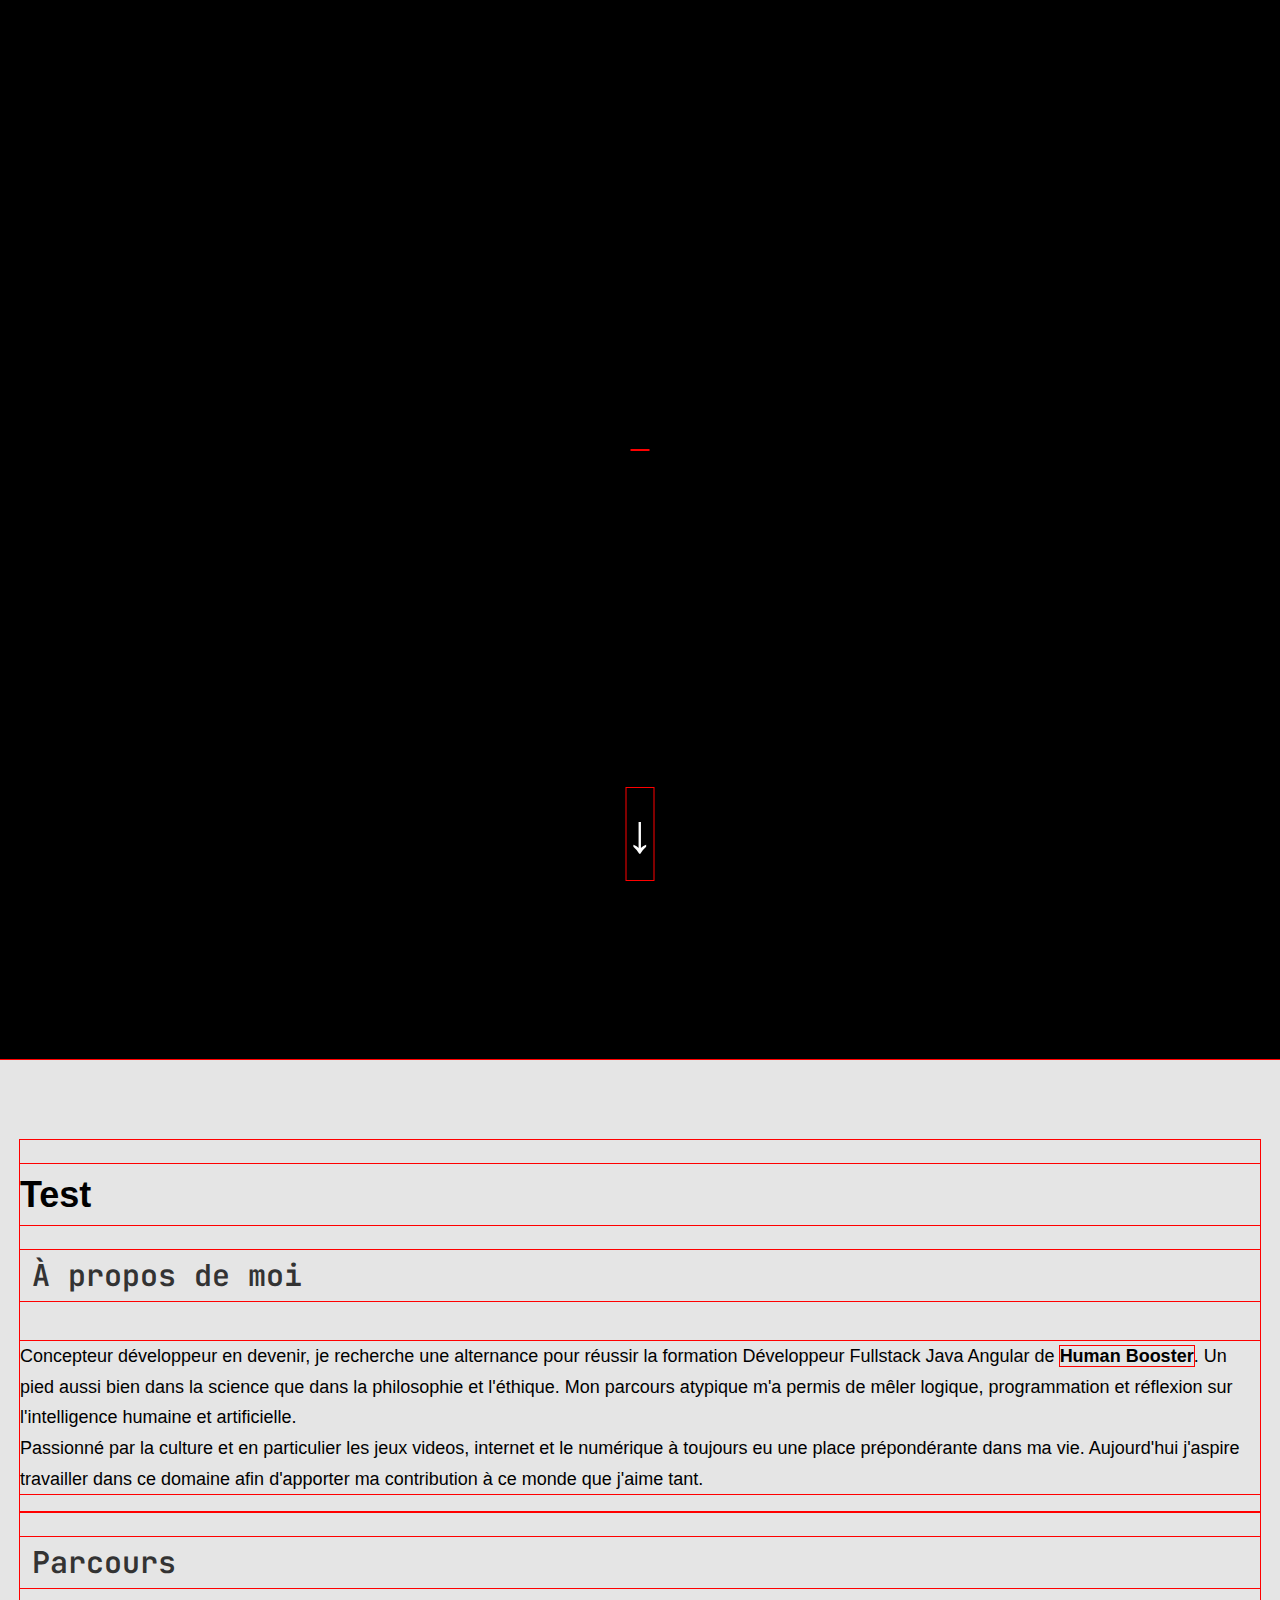
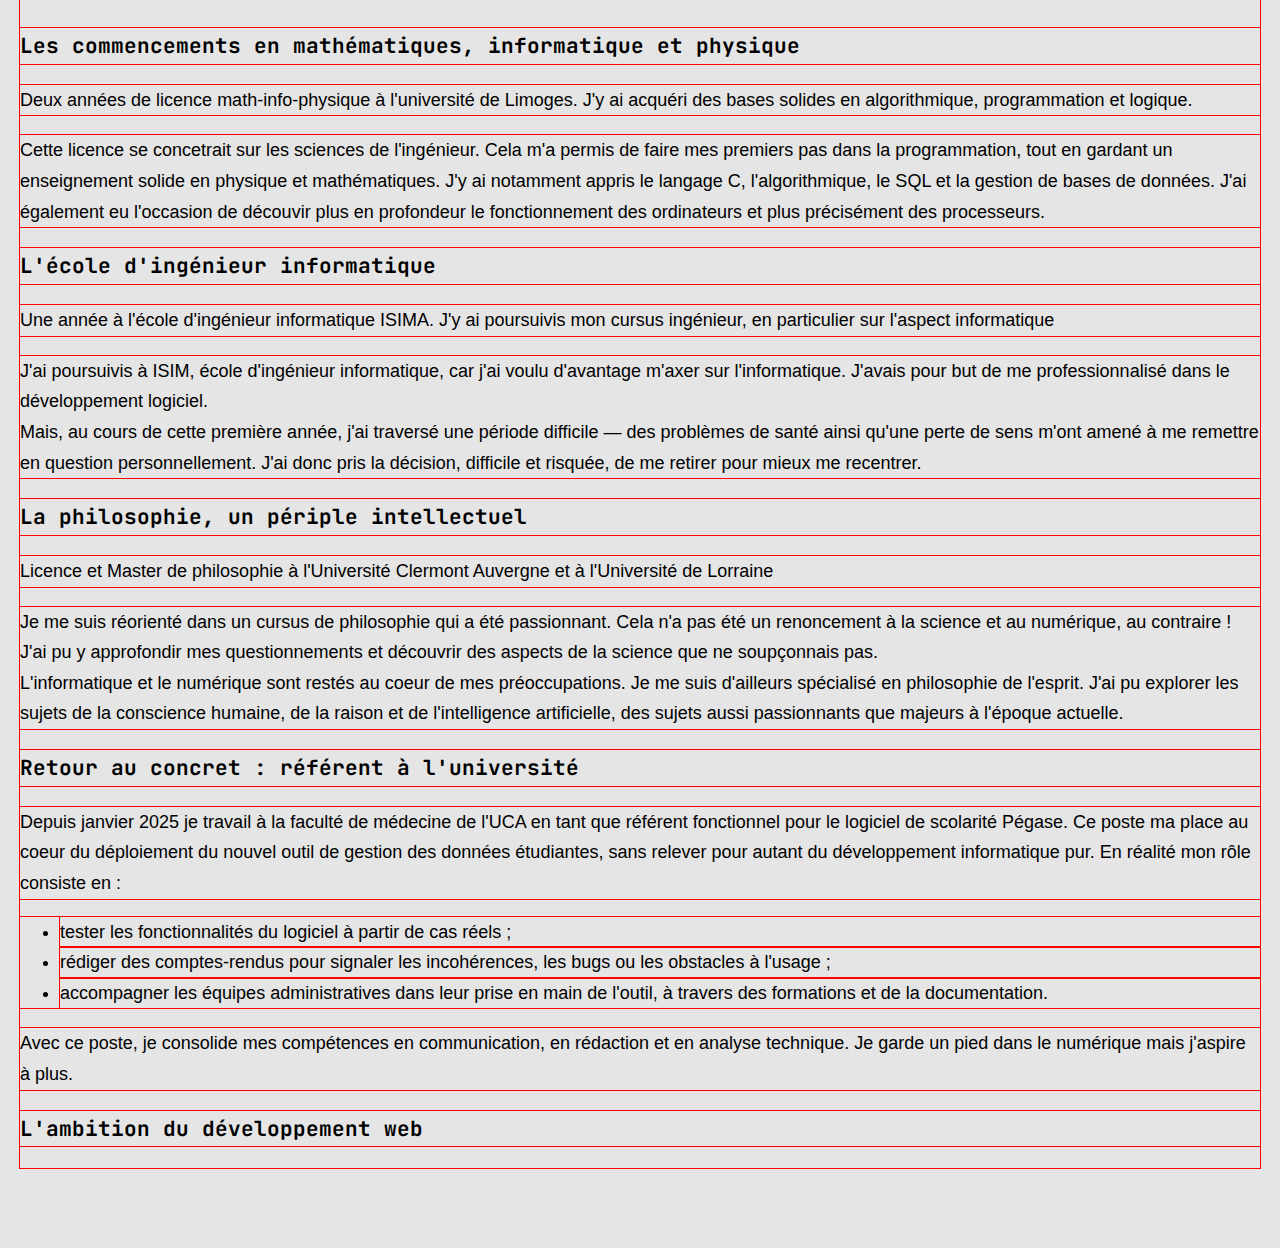
<file: index.html>
<!DOCTYPE html>
<html lang="fr" ng-app="monApp">

<head>
    <meta charset="UTF-8">
    <meta name="viewport" content="width=device-width, initial-scale=1.0">
    <title>Bastien G</title>
    <link rel="stylesheet" href="StyleCV.css">
    <!-- Integration de JetBrains Mono via Google Fonts -->
    <link href="https://fonts.googleapis.com/css2?family=JetBrains+Mono:wght@400;500;600&display=swap" rel="stylesheet">
    <link href="https://fonts.googleapis.com/css2?family=VT323&display=swap" rel="stylesheet">
    
</head>

<body>
    <section id="intro">
        <div id="nomEcriture"></div>
        <a href="#contenu" id="fleche">↓</a>
    </section>

    <nav id="menu" class="hidden">
        <ul>
            <li><a href="#contenu">À propos de moi</a></li>
            <li><a href="#parcours">Parcours</a></li>
            <li><a href="#competences">Compétences</a></li>
            <li><a href="#projets">Projets</a></li>
            <li><a href="#contact">Contact</a></li>
        </ul>
    </nav>

    <section id="contenu">
        <div>
            <h1>Test</h1>
            <h2>À propos de moi</h2>
            <p>Concepteur développeur en devenir, je recherche une alternance pour réussir la formation Développeur Fullstack Java Angular de <b>Human Booster</b>.
                Un pied aussi bien dans la science que dans la philosophie et l'éthique. Mon parcours atypique m'a permis de mêler logique, programmation et réflexion 
                sur l'intelligence humaine et artificielle.<br>
                Passionné par la culture et en particulier les jeux videos, internet et le numérique à toujours eu une place prépondérante dans ma vie. Aujourd'hui j'aspire
                travailler dans ce domaine afin d'apporter ma contribution à ce monde que j'aime tant.
        </p>

        </div>
        <div>
            <h2>Parcours</h2>
            <h3>Les commencements en mathématiques, informatique et physique</h3>
            <p>Deux années de licence math-info-physique à l'université de Limoges. J'y ai acquéri des bases solides en algorithmique, programmation et logique.</p>

            <p>
                Cette licence se concetrait sur les sciences de l'ingénieur. Cela m'a permis de faire mes premiers pas dans la programmation, tout en gardant un
                enseignement solide en physique et mathématiques. J'y ai notamment appris le langage C, l'algorithmique, le SQL et la gestion de bases de données.
                J'ai également eu l'occasion de découvir plus en profondeur le fonctionnement des ordinateurs et plus précisément des processeurs.
            </p>

            <h3>L'école d'ingénieur informatique</h3>
            <P>Une année à l'école d'ingénieur informatique ISIMA. J'y ai poursuivis mon cursus ingénieur, en particulier sur l'aspect informatique</P>

            <p>
                J'ai poursuivis à ISIM, école d'ingénieur informatique, car j'ai voulu d'avantage m'axer sur l'informatique.
                J'avais pour but de me professionnalisé dans le développement logiciel.<br>
                Mais, au cours de cette première année, j'ai traversé une période difficile ― des problèmes de santé ainsi qu'une perte de sens
                m'ont amené à me remettre en question personnellement. J'ai donc pris la décision, difficile et risquée, de me retirer pour mieux me recentrer. 
            </p>


            <h3>La philosophie, un périple intellectuel</h3>
            <p>
                Licence et Master de philosophie à l'Université Clermont Auvergne et à l'Université de Lorraine
            </p>

            <p>
                Je me suis réorienté dans un cursus de philosophie qui a été passionnant. Cela n'a pas été un renoncement à la science et au numérique, au contraire ! 
                J'ai pu y approfondir mes questionnements et découvrir des aspects de la science que ne soupçonnais pas.<br>
                L'informatique et le numérique sont restés au coeur de mes préoccupations. Je me suis d'ailleurs spécialisé en philosophie de l'esprit. 
                J'ai pu explorer les sujets de la conscience humaine, de la raison et de l'intelligence artificielle, des sujets aussi passionnants que majeurs
                à l'époque actuelle. 
            </p>


            <h3>Retour au concret : référent à l'université</h3>
            <p>
                Depuis janvier 2025 je travail à la faculté de médecine de l'UCA en tant que référent fonctionnel pour le logiciel de scolarité Pégase. 
                Ce poste ma place au coeur du déploiement du nouvel outil de gestion des données étudiantes, sans relever pour autant du développement
                informatique pur. 
                En réalité mon rôle consiste en :
            </p>
            <ul>
                <li>
                    tester les fonctionnalités du logiciel à partir de cas réels ; 
                </li>
                <li>
                    rédiger des comptes-rendus pour signaler les incohérences, les bugs ou les obstacles à l'usage ; 
                </li>
                <li>
                    accompagner les équipes administratives dans leur prise en main de l'outil, à travers des formations et de la documentation.
                </li>
            </ul>
            <p>
                Avec ce poste, je consolide mes compétences en communication, en rédaction et en analyse technique. Je garde un pied dans le numérique mais j'aspire à plus.
            </p>

            <h3>L'ambition du développement web</h3>


        </div>

        



    </section>


    <script src="ScriptCV.js"></script>

</body>
</html>
</file>
<file: StyleCV.css>
html {
    scroll-behavior: smooth;
}

* {
    outline: 1px solid red;
}

body {         
    margin: 0;
    padding: 0;
    overflow-x: hidden;
    box-sizing: border-box;
    text-align: left;
    font-family: "Inter", sans-serif;
    font-size: 18px;
    line-height: 1.7;
}

#contactIntro {
    position: fixed;
    z-index: 1;
    top: 10px;
    right: 80px;
    
}

#contactIntro img {
    height: 20px;
    width: auto;
    margin-right: 20px;
}

#nomEcriture {
    font-family: 'VT323', monospace;
    display: inline-block;
    white-space: nowrap;
    overflow: hidden;
    font-size: 3em;
    color: #e0e0e0;
    border-right: solid 17px white;
    position: fixed;
    top: 50%;
    left: 50%;
    transform: translate(-50%, -50%);
    z-index: 1;
}


@keyframes blink {
    from, to {border-color: transparent;}
    50% {border-color: white;}
}

p {
    color: black; 
    font-size: 1em;
    margin-top: 20px;
}

a {
    color: white;  /* Lien en bleu electrique */
    text-decoration: none;
    font-weight: bold;
}

a:hover {
    color: #33ccff;  /* Lien en bleu clair au survol */
}

section {
    background-color: #E5E5E5;
    color: black;
    min-height: 100vh;
    display: flex;
    justify-content: center;
    flex-direction: column;
    z-index: 2;
    position: relative;
    padding: 80px 20px;
}

h2, h3 {
    font-family: 'JetBrains Mono', monospace;
}

h2 {
    font-size: 30px;
    margin-bottom: 40px;
    font-weight: 600;
    padding-left: 12px;
    color: #333;
}


#intro {
    background-color: black; 
    color: #e0e0e0;
}

div.texte {
    max-width: 100%;
    min-height: 50vh;
    padding-bottom: 40px;
    padding-right: 100px;
    box-sizing: border-box;
    
}


#fleche {
    position: fixed;
    bottom: 20px;
    left: 50%;
    transform: translateX(-50%) translateY(0);
    transition: transform 0.5s;
    font-size: 3em;
    
}

#fleche:hover {
    transform: translateX(-50%) translateY(-5px);
    transition: transform 0.5s;
}

#menu {
    opacity: 0;
    pointer-events: none;
    position: fixed;
    top: 50px;
    right: 15px;
    left: auto;
    color: black;
    z-index: 4;
}

#menu ul {
    list-style: none;
    padding: 0;
    margin: 0;
    display: flex;
    flex-direction: column;
    gap: 20px;
}

#menu li {
    writing-mode: vertical-rl;
}

#menu li a {
    position: relative;
    z-index: 1;
    color: black;
    font-family: "VT323", monospace;
    text-decoration: none;
    font-size: 1em;
}

#menu li a.active {
    box-sizing: border-box;
    color: white;
    background-color: black;
    border-radius: 8px;
    padding: 7px;
    transition: all 0.3s ease;
}

.conteneur-menu {
    position: relative;
}


@keyframes fonduArrive {
    from {
        opacity: 0;
        transform: translateX(20px);
    }
    to {
        opacity: 1;
        transform: translateX(0);
    }
}

#menu.appear {
    animation: fonduArrive 0.5s ease forwards;
    pointer-events: auto;
}

@keyframes fonduPart {
    from {
        opacity: 1;
        transform: translateX(0);
    }
    to {
        opacity: 0;
        transform: translateX(20px);
    }
}

#menu.disappear {
    animation: fonduPart 0.5s ease forwards;
}


div.indicateur {
    position: absolute;
    background-color: black;
    z-index: 0;
    border-radius: 10px;
    transition: top 0.4s, left 0.4s, width 0.3s, height 0.3s, transform 0.3s ease;
    pointer-events: none;
}


.indicateur.etirement {
    transform: scale(1.4, 1);
}


.liste-compétence {
    list-style: none;
    
}

.liste-compétence li {
    display: flex;
    margin-bottom: 10px;
}

.liste-compétence img {
    width: 50px;
    height: 50px;
    margin-right: 10px;
}


#contactFin {
    list-style: none;
    display: flex;
    flex-direction: row;
    justify-content: center;
    gap: 100px;
}

#contactFin img {
    height: 50px;
    width: auto;
}
</file>
